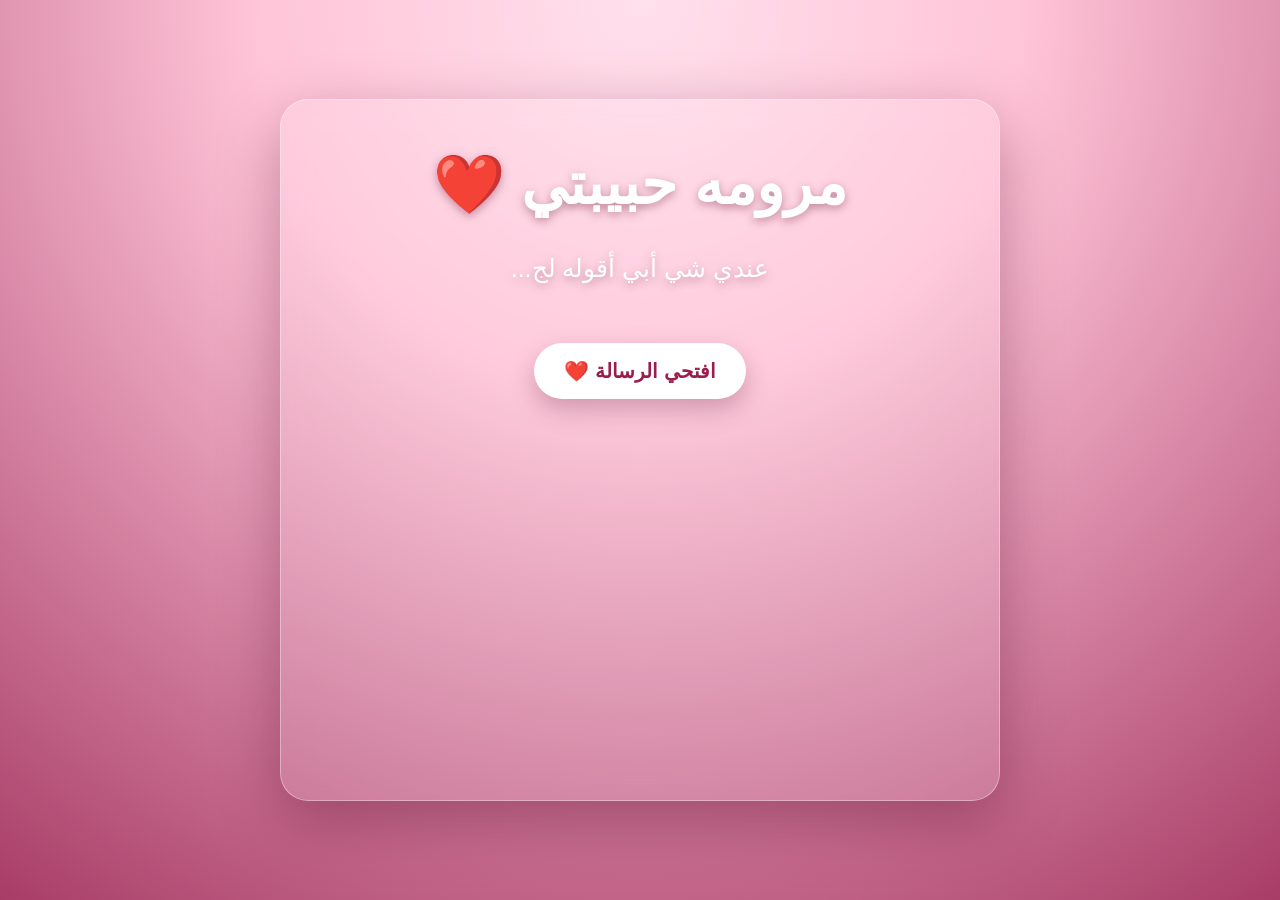
<file: index.html>
<!DOCTYPE html>
<html lang="ar" dir="rtl">
<head>
  <meta charset="UTF-8" />
  <meta name="viewport" content="width=device-width, initial-scale=1.0" />
  <title>For Maram ❤️</title>
  <link rel="stylesheet" href="style.css" />
</head>
<body>
  <audio id="bgMusic" src="song.mp3" loop></audio>

  <div class="hearts" id="hearts"></div>

  <main class="card">
    <div class="intro" id="intro">
      <h1>مرومه حبيبتي ❤️</h1>
      <p>عندي شي أبي أقوله لج...</p>
      <button id="startBtn">افتحي الرسالة ❤️</button>
    </div>

    <section class="message hidden" id="messageBox">
      <h2>مرومه حبيبتي ❤️</h2>
      <p id="typedText"></p>
    </section>

    <section class="ending hidden" id="ending">
      <h1>أحبج يا مرومه ❤️</h1>
      <p>وأوعدج إني أبذل كل جهدي عشان أصير أحسن من قبل، وأعوضج عن كل لحظة ضيقة تسببت فيها. ❤️</p>
    </section>
  </main>

  <script src="script.js"></script>
  <script data-goatcounter="https://fbe8.goatcounter.com/count"
        async src="//gc.zgo.at/count.js"></script>
</body>
</html>
</file>
<file: style.css>
* {
  box-sizing: border-box;
}

body {
  margin: 0;
  min-height: 100vh;
  font-family: Tahoma, Arial, sans-serif;
  background: radial-gradient(circle at top, #ffe0ec, #ffc4d8 35%, #a83d67 100%);
  overflow-x: hidden;
  color: white;
  display: flex;
  align-items: center;
  justify-content: center;
  padding: 18px;
}

.card {
  width: min(94vw, 720px);
  min-height: 78vh;
  background: rgba(255, 255, 255, 0.13);
  border: 1px solid rgba(255, 255, 255, 0.35);
  box-shadow: 0 20px 60px rgba(80, 0, 35, 0.35);
  backdrop-filter: blur(14px);
  border-radius: 28px;
  padding: 28px 22px;
  text-align: center;
  position: relative;
  z-index: 2;
}

h1, h2, p {
  text-shadow: 0 3px 10px rgba(80, 0, 35, 0.35);
}

h1 {
  font-size: clamp(34px, 8vw, 58px);
  margin: 22px 0 12px;
}

h2 {
  font-size: clamp(26px, 6vw, 40px);
  margin: 10px 0 18px;
}

p {
  font-size: clamp(18px, 4.5vw, 25px);
  line-height: 2;
}

button {
  border: 0;
  margin-top: 25px;
  padding: 16px 30px;
  border-radius: 999px;
  font-size: 20px;
  color: #9b1d4d;
  background: white;
  box-shadow: 0 10px 25px rgba(80, 0, 35, 0.25);
  cursor: pointer;
  font-weight: bold;
}

.hidden {
  display: none;
}

#typedText {
  white-space: pre-line;
  text-align: right;
  font-size: clamp(17px, 4vw, 22px);
  line-height: 2.05;
}

.slider {
  display: flex;
  overflow-x: auto;
  scroll-snap-type: x mandatory;
  gap: 16px;
  padding: 10px 4px 18px;
  direction: ltr;
}

.slider img {
  min-width: 92%;
  max-height: 430px;
  object-fit: cover;
  border-radius: 24px;
  scroll-snap-align: center;
  box-shadow: 0 12px 35px rgba(80, 0, 35, 0.35);
  background: rgba(255,255,255,0.25);
}

.swipe {
  font-size: 16px;
  opacity: 0.95;
}

.heart {
  position: fixed;
  top: -40px;
  color: rgba(255,255,255,0.85);
  font-size: 22px;
  animation: fall linear forwards;
  z-index: 1;
  pointer-events: none;
}

@keyframes fall {
  to {
    transform: translateY(110vh) rotate(360deg);
    opacity: 0;
  }
}

.ending h1 {
  margin-top: 80px;
}
</file>
